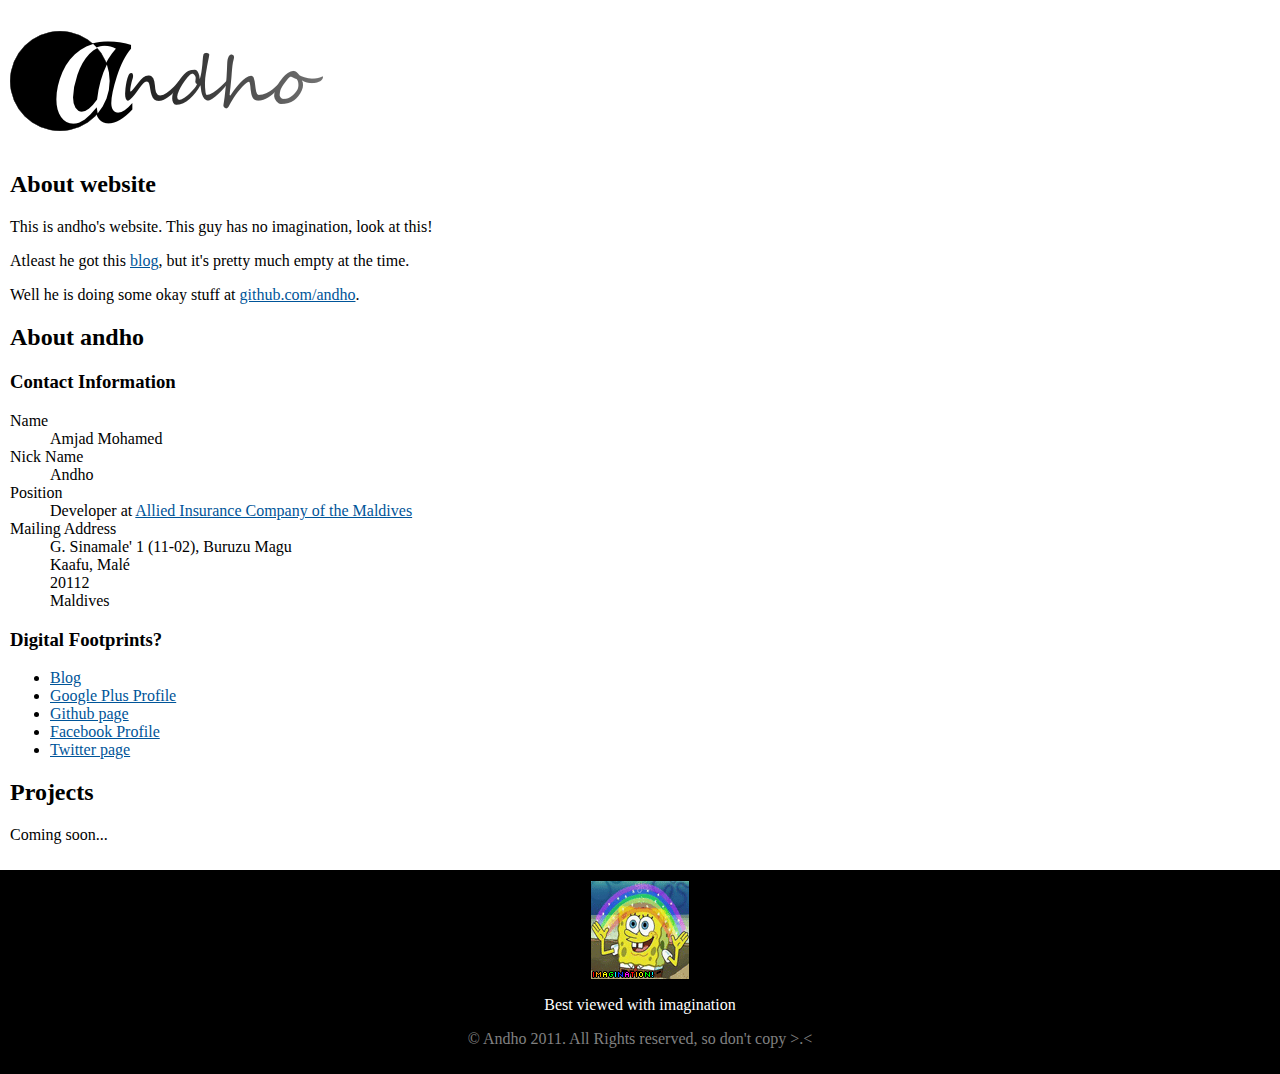
<file: index.html>
<html>
<head>
<meta http-equiv="Content-Type" content="text/html; charset=UTF-8"/>
<meta name="google-site-verification" content="CwpcbTpHOapMSYGlb8D_0JQm-ygG3TUIuKiT2UtPQKc" />
<meta name="author" content="Amjad Mohamed, andho.com" />


<!-- start Google analytics -->
<script type="text/javascript">

  var _gaq = _gaq || [];
  _gaq.push(['_setAccount', 'UA-24858004-1']);
  _gaq.push(['_setDomainName', '.andho.com']);
  _gaq.push(['_trackPageview']);

  (function() {
    var ga = document.createElement('script'); ga.type = 'text/javascript'; ga.async = true;
    ga.src = ('https:' == document.location.protocol ? 'https://ssl' : 'http://www') + '.google-analytics.com/ga.js';
    var s = document.getElementsByTagName('script')[0]; s.parentNode.insertBefore(ga, s);
  })();

</script>
<!-- end Google analytics -->

<link href="favicon.png" type="image/x-png" rel="shortcut icon" />
<link href="styles/global.css" type="text/css" media="screen" rel="stylesheet" />
<title>Andho's homepage</title>
</head>
<body>
<header>
	<h1></h1><img src="images/logo.png" alt="Andho.com logo" /></h1>
</header>
<section id="main">
	<section id="about-website">
		<h2>About website</h2>
		<p>This is andho's website. <span title="Just kidding :)">This guy has no imagination, look at this!</span></p>
		<p>Atleast he got this <a href="http://blog.andho.com"> blog</a>, but it's pretty much empty at the time.</p>
		<p>Well he is doing some okay stuff at <a href="http://www.github.com/andho">github.com/andho</a>.</p>
	</section>
	<section itemscope itemtype="http://data-vocabulary.org/Person">
		<h2>About andho</h2>
		<h3>Contact Information</h3>
		<dl>
			<dt>Name</dt>
			<dd itemprop="name">Amjad Mohamed</dd>
			<dt>Nick Name</dt>
			<dd itemprop="nickname">Andho</dd>
			<dt>Position</dt>
			<dd><span itemprop="title">Developer</span> at <a itemprop="affiliation" href="http://www.alliedmaldives.com">Allied Insurance Company of the Maldives</a></dd>
			<dt>Mailing Address</dt>
			<dd itemprop="address" itemscope itemtype="http://data-vocabulary.org/Address">
				<span itemprop="street-address">G. Sinamale' 1 (11-02), Buruzu Magu</span><br>
				<span itemprop="region">Kaafu</span>, <span itemprop="locality">Malé</span><br>
				<span itemprop="postal-code">20112</span><br>
				<span itemprop="country-name">Maldives</span>
			</dd>
		</dl>
		<h3>Digital Footprints?</h3>
		<ul>
			<li><a itemprop="url" href="http://blog.andho.com">Blog</a></li>
			<li><a itemprop="url" href="http://plus.google.com/109372953760940036839">Google Plus Profile</a></li>
			<li><a itemprop="url" href="http://github.com/andho">Github page</a></li>
			<li><a itemprop="url" href="http://facebook.com/andho">Facebook Profile</a></li>
			<li><a itemprop="url" href="http://twitter.com/andhos">Twitter page</a></li>
		</ul>
	</section>
	<section>
		<h2>Projects</h2>
		<p>Coming soon...</p>
	</section>
</section>
<footer>
<section id="imagination">
<img src="images/spongebob_imagination.gif" alt="spongebob imagination" />
<p id="best-viewed-with">Best viewed with imagination</p>
</section>
<p>&copy; Andho 2011. All Rights reserved, so don't copy &gt;.&lt;<p>
</footer>
<!-- Piwik -->
<script type="text/javascript">
var pkBaseURL = (("https:" == document.location.protocol) ? "https://piwik.andho.com/" : "http://piwik.andho.com/");
document.write(unescape("%3Cscript src='" + pkBaseURL + "piwik.js' type='text/javascript'%3E%3C/script%3E"));
</script><script type="text/javascript">
try {
var piwikTracker = Piwik.getTracker(pkBaseURL + "piwik.php", 1);
piwikTracker.trackPageView();
piwikTracker.enableLinkTracking();
} catch( err ) {}
</script><noscript><p><img src="http://piwik.andho.com/piwik.php?idsite=1" style="border:0" alt="" /></p></noscript>
<!-- End Piwik Tracking Code -->
</body></html>
</file>
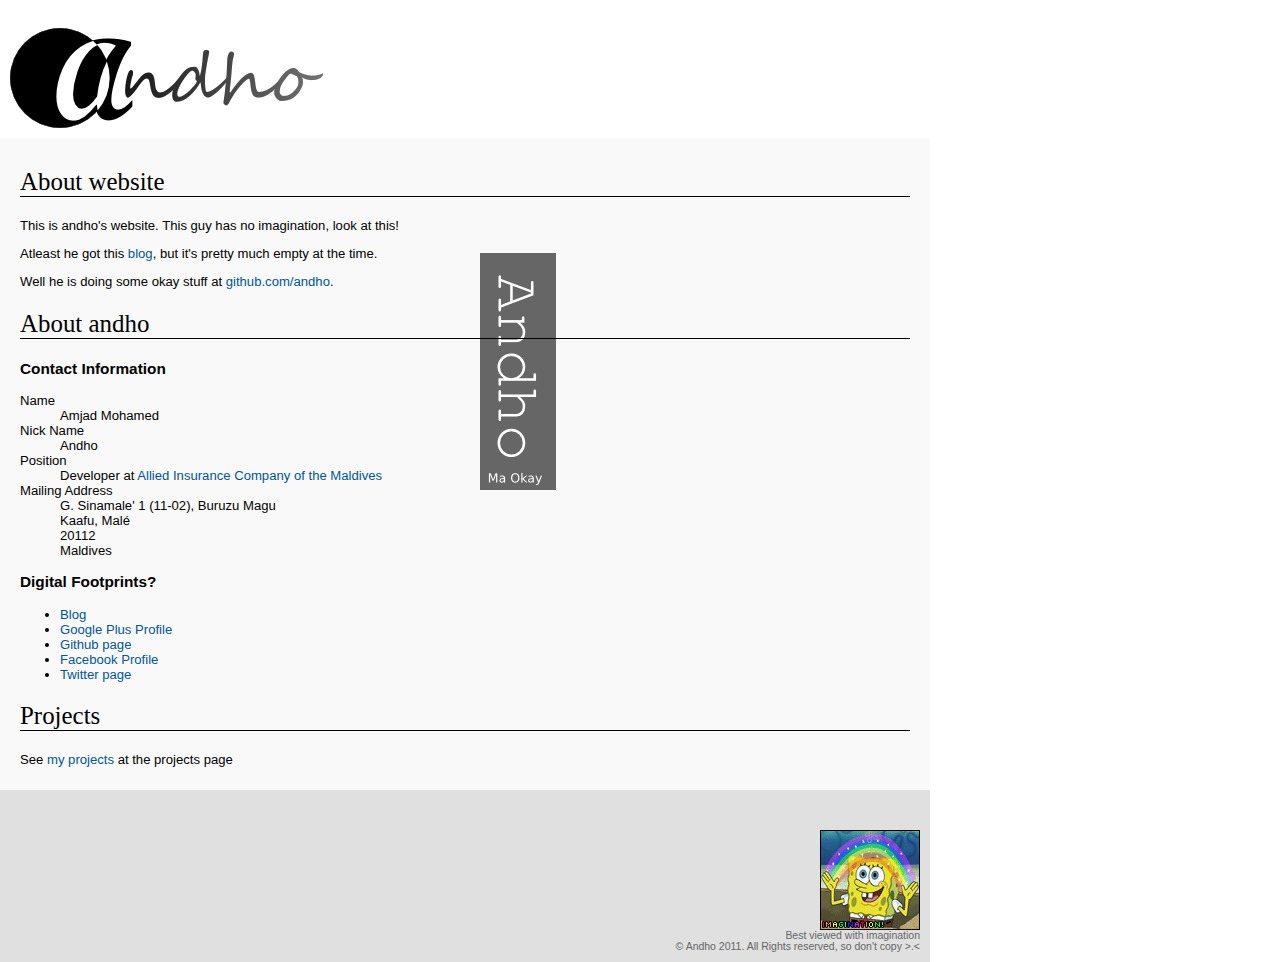
<file: public/index.html>
<html>
<head>
<meta http-equiv="Content-Type" content="text/html; charset=UTF-8"/>
<meta name="google-site-verification" content="CwpcbTpHOapMSYGlb8D_0JQm-ygG3TUIuKiT2UtPQKc" />
<meta name="author" content="Amjad Mohamed, andho.com" />


<!-- start Google analytics -->
<script type="text/javascript">

  var _gaq = _gaq || [];
  _gaq.push(['_setAccount', 'UA-24858004-1']);
  _gaq.push(['_setDomainName', '.andho.com']);
  _gaq.push(['_trackPageview']);

  (function() {
    var ga = document.createElement('script'); ga.type = 'text/javascript'; ga.async = true;
    ga.src = ('https:' == document.location.protocol ? 'https://ssl' : 'http://www') + '.google-analytics.com/ga.js';
    var s = document.getElementsByTagName('script')[0]; s.parentNode.insertBefore(ga, s);
  })();

</script>
<!-- end Google analytics -->

<link href="favicon.png" type="image/x-png" rel="shortcut icon" />
<link href="styles/global.css" type="text/css" media="screen" rel="stylesheet" />
<title>Andho's homepage</title>
</head>
<body>
<header>
	<h1></h1><img src="images/logo.png" alt="Andho.com logo" /></h1>
</header>
<section id="main">
	<section id="about-website">
		<h2>About website</h2>
		<p>This is andho's website. <span title="Just kidding :)">This guy has no imagination, look at this!</span></p>
		<p>Atleast he got this <a href="http://blog.andho.com"> blog</a>, but it's pretty much empty at the time.</p>
		<p>Well he is doing some okay stuff at <a href="http://www.github.com/andho">github.com/andho</a>.</p>
	</section>
	<section itemscope itemtype="http://data-vocabulary.org/Person">
		<h2>About andho</h2>
		<h3>Contact Information</h3>
		<dl>
			<dt>Name</dt>
			<dd itemprop="name">Amjad Mohamed</dd>
			<dt>Nick Name</dt>
			<dd itemprop="nickname">Andho</dd>
			<dt>Position</dt>
			<dd><span itemprop="title">Developer</span> at <a itemprop="affiliation" href="http://www.alliedmaldives.com">Allied Insurance Company of the Maldives</a></dd>
			<dt>Mailing Address</dt>
			<dd itemprop="address" itemscope itemtype="http://data-vocabulary.org/Address">
				<span itemprop="street-address">G. Sinamale' 1 (11-02), Buruzu Magu</span><br>
				<span itemprop="region">Kaafu</span>, <span itemprop="locality">Malé</span><br>
				<span itemprop="postal-code">20112</span><br>
				<span itemprop="country-name">Maldives</span>
			</dd>
		</dl>
		<h3>Digital Footprints?</h3>
		<ul>
			<li><a itemprop="url" href="http://blog.andho.com">Blog</a></li>
			<li><a itemprop="url" href="http://plus.google.com/109372953760940036839">Google Plus Profile</a></li>
			<li><a itemprop="url" href="http://github.com/andho">Github page</a></li>
			<li><a itemprop="url" href="http://facebook.com/andho">Facebook Profile</a></li>
			<li><a itemprop="url" href="http://twitter.com/andhos">Twitter page</a></li>
		</ul>
	</section>
	<section>
		<h2>Projects</h2>
		<p>See <a href="projects">my projects</a> at the projects page</p>
	</section>
</section>
<footer>
<section id="imagination">
<img src="images/spongebob_imagination.gif" alt="spongebob imagination" />
<p id="best-viewed-with">Best viewed with imagination</p>
</section>
<p>&copy; Andho 2011. All Rights reserved, so don't copy &gt;.&lt;<p>
</footer>
<!-- Piwik -->
<script type="text/javascript">
var pkBaseURL = (("https:" == document.location.protocol) ? "https://piwik.andho.com/" : "http://piwik.andho.com/");
document.write(unescape("%3Cscript src='" + pkBaseURL + "piwik.js' type='text/javascript'%3E%3C/script%3E"));
</script><script type="text/javascript">
try {
var piwikTracker = Piwik.getTracker(pkBaseURL + "piwik.php", 1);
piwikTracker.trackPageView();
piwikTracker.enableLinkTracking();
} catch( err ) {}
</script><noscript><p><img src="http://piwik.andho.com/piwik.php?idsite=1" style="border:0" alt="" /></p></noscript>
<!-- End Piwik Tracking Code -->
</body></html>
</file>
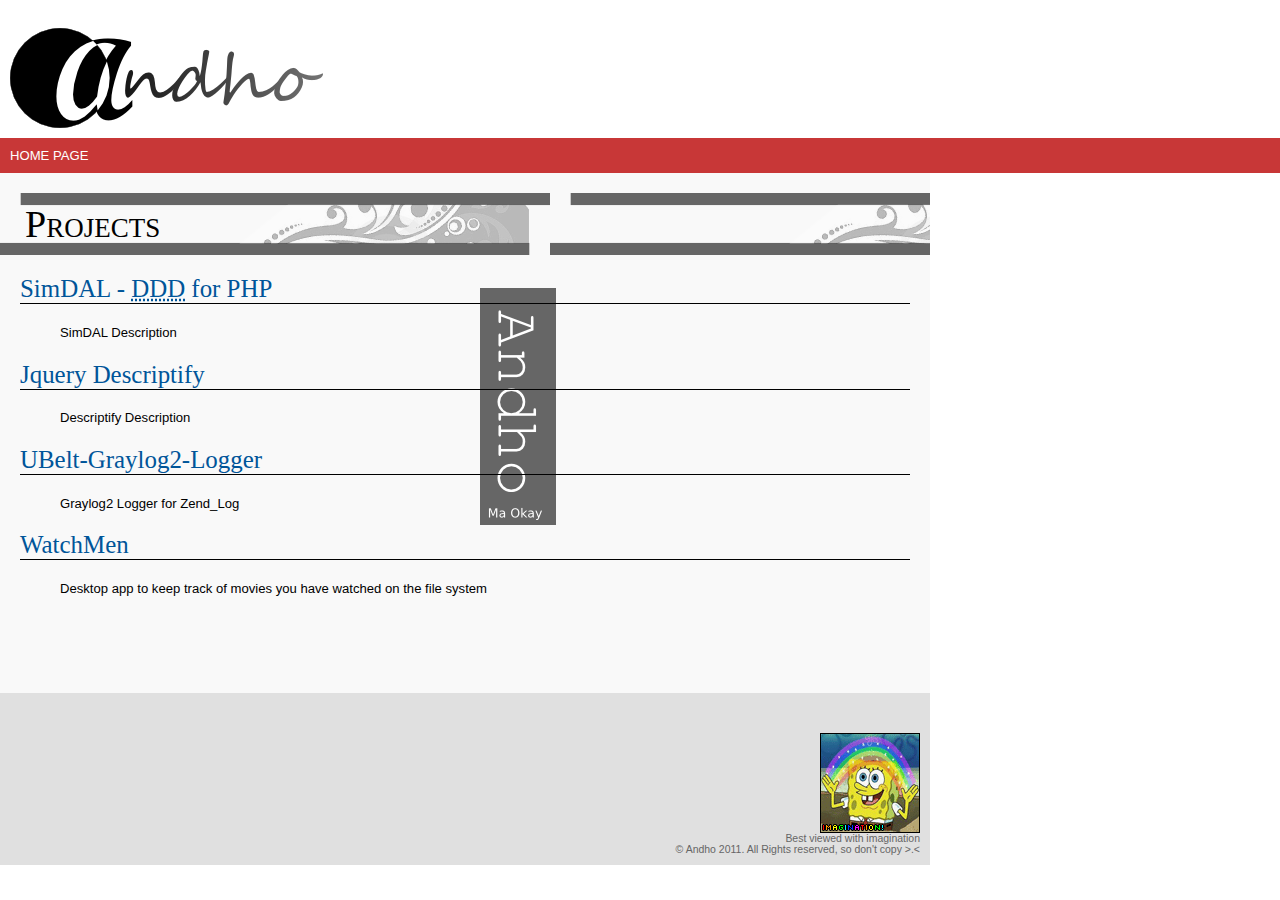
<file: public/projects.html>
<html>
<head>
<meta http-equiv="Content-Type" content="text/html; charset=UTF-8"/>
<meta name="google-site-verification" content="CwpcbTpHOapMSYGlb8D_0JQm-ygG3TUIuKiT2UtPQKc" />
<meta name="author" content="Amjad Mohamed, andho.com" />


<!-- start Google analytics -->
<script type="text/javascript">

  var _gaq = _gaq || [];
  _gaq.push(['_setAccount', 'UA-24858004-1']);
  _gaq.push(['_setDomainName', '.andho.com']);
  _gaq.push(['_trackPageview']);

  (function() {
    var ga = document.createElement('script'); ga.type = 'text/javascript'; ga.async = true;
    ga.src = ('https:' == document.location.protocol ? 'https://ssl' : 'http://www') + '.google-analytics.com/ga.js';
    var s = document.getElementsByTagName('script')[0]; s.parentNode.insertBefore(ga, s);
  })();

</script>
<!-- end Google analytics -->

<link href="favicon.png" type="image/x-png" rel="shortcut icon" />
<link href="styles/global.css" type="text/css" media="screen" rel="stylesheet" />
<title>Andho's homepage</title>
</head>
<body>
<header>
	<h1></h1><img src="images/logo.png" alt="Andho.com logo" /></h1>
</header>
<nav id="main-nav">
<a href="/">Home page</a>
</nav>

<section id="main">
	<section>
		<h1>Projects</h1>
		<dl>
			<dt><h2><a href="project/1/simdal-php-orm-for-ddd">SimDAL - <abbr title="Domain Driven Design">DDD</abbr> for PHP</a></h2></dt>
			<dd>SimDAL Description</dd>
			<dt><h2><a href="project/2/jquery-descriptify-plugin">Jquery Descriptify</a></h2></dt>
			<dd>Descriptify Description</dd>
			<dt><h2><a href="project/3/graylog2-logger-for-php-and-zend-log">UBelt-Graylog2-Logger</a></h2></dt>
			<dd>Graylog2 Logger for Zend_Log</dd>
			<dt><h2><a href="project/4/watchmen-keep-track-of-movies-youve-watched">WatchMen</a></h2></dt>
			<dd>Desktop app to keep track of movies you have watched on the file system</dd>
		</dl>
	</section>
</section>

<footer>
<section id="imagination">
<img src="images/spongebob_imagination.gif" alt="spongebob imagination" />
<p id="best-viewed-with">Best viewed with imagination</p>
</section>
<p>&copy; Andho 2011. All Rights reserved, so don't copy &gt;.&lt;<p>
</footer>
<!-- Piwik -->
<script type="text/javascript">
var pkBaseURL = (("https:" == document.location.protocol) ? "https://piwik.andho.com/" : "http://piwik.andho.com/");
document.write(unescape("%3Cscript src='" + pkBaseURL + "piwik.js' type='text/javascript'%3E%3C/script%3E"));
</script><script type="text/javascript">
try {
var piwikTracker = Piwik.getTracker(pkBaseURL + "piwik.php", 1);
piwikTracker.trackPageView();
piwikTracker.enableLinkTracking();
} catch( err ) {}
</script><noscript><p><img src="http://piwik.andho.com/piwik.php?idsite=1" style="border:0" alt="" /></p></noscript>
<!-- End Piwik Tracking Code -->
</body>
</html>
</file>
<file: styles/global.css>
@CHARSET "UTF-8";
body {
	background-color: black;
	margin: 0;
	padding: 0;
}
header {
	background-color: white;
	padding: 10px;
}
nav#main-nav {
	background-color: white;	
	padding: 10px;	
}
section#main {
	background-color: white;
	padding: 10px;
}
footer {
	background-color: black;
	color: gray;
	padding: 10px;
	text-align: center;	
}
footer #best-viewed-with {
	color: white;
}
a {
	color: #059;
}
</file>
<file: public/styles/global.css>
@CHARSET "UTF-8";
br.clear {
    clear: left;
}
body {
	background-color: white;
	margin: 0;
	padding: 0;
	font-family: Arial;
	font-size: 0.82em;
}
header {
	background-color: white;
	padding: 10px;
}
nav#main-nav {
	background-color: #c83737;
	padding: 10px;	
	color: #fff;
}
nav#main-nav a {
    color: #fff;
    text-decoration: none;
    text-transform: uppercase;
    padding-right: 10px;
}
section#container {
    width: 900px;
    margin: 0 auto;
    background-color: #666;
}
section#side {
    color: #666;
    width: 350px;
    float: right;
}
section#side article#japanese p {
    color: #b3b3b3;
    margin: 0;
    font-size: 0.9em;
    text-align: center;
}
section#side article#twitter-feed {
    margin: 10px;
    padding: 10px;
    font-size: 0.95em;
}
section#side article#twitter-feed h2 {
    margin: 0;
}
section#side article#twitter-feed section {
    background-color: #b3b3b3;
    padding: 10px;
}
section#main {
	background: #f9f9f9 url(../images/title.png) 480px 115px no-repeat;
	padding: 10px 20px;
	margin-right: 350px;
	min-height: 500px;
}
section#main h1 {
    background: url(../images/heading.png);
    margin: 10px -20px 0 -20px;
    height: 53px;
    padding-top: 9px;
    padding-left: 25px;

    font-family: Serif;
    font-size: 2.9em;
    font-weight: normal;
    font-variant: small-caps;
}
section#main h2 {
    font-family: "Bitstream Vera Sans";
    font-weight: normal;
    font-size: 1.9em;
    border-bottom: 1px solid #000;
}
section#main dl.list dt {
    clear: left;
    float: left;
    min-height: 20px;
    padding-left: 10px;
    width: 70px;
    text-align: left;

    font-weight: bold;
}
section#main dl.list dd {
    min-height: 20px;
    padding-left: 10px;
    margin-left: 80px;
}
section#main dl.list dt:after {
    content: ":";
}
footer {
	background-color: #e0e0e0;
	padding: 10px;
	padding-top: 40px;
	margin-right: 350px;
	text-align: right;

	font-size: 0.8em;
	color: #666;	
}
footer p {
    margin: 0;
}
footer section#powered-by p {
    float: left;
    width: 125px;
    margin-right: 10px;
    text-align: center;
    color: #333;
}
footer p#copyright {
    clear: left;
    text-align: right;
}
a {
    color: #059;
    text-decoration: none;
}
a:hover {
    text-decoration: underline;
}
</file>
